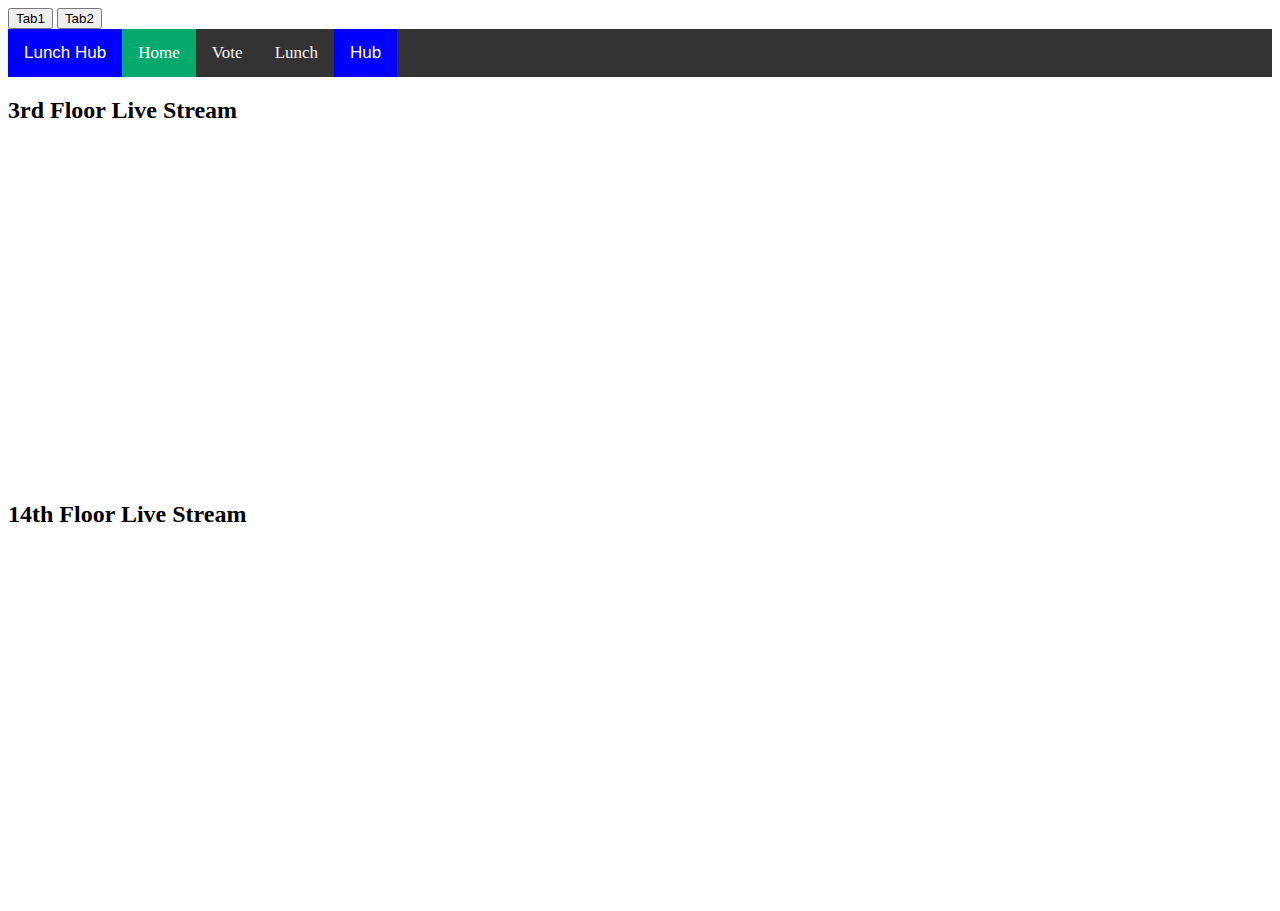
<file: index.html>
<!DOCTYPE html>
<html>
   <div class="tab">
      <button class="tablinks" (click)="function1()">Tab1</button>
      <button class="tablinks" (click)="function2()">Tab2</button>
   </div>
   <head>
    <link rel="stylesheet" type="text/css" href="index.css">
      <div class="topnav">
        <a class = "logo" href="#lunchhub">Lunch Hub</a>
        <a class="active" href="/index.html">Home</a>
        <a href="./form.html">Vote</a>
        <a href="./lunch.html">Lunch</a>
        <a class = "logo" href="./home.html">Hub</a>
        
      </div>

      <title>3rd Floor Live Stream</title>
   </head>
   <body>
      <h2>3rd Floor Live Stream</h2>
      <br />
      <iframe width="560" height="315" src="https://www.youtube.com/embed/HOk8siZLZqk" frameborder="0" allowfullscreen></iframe>
      </iframe>
   </body>
   <title>14th Floor Live Stream</title>
   </head>
   <body>
      
      <h2>14th Floor Live Stream</h2>
      <br />
      <iframe width="560" height="315" src="https://www.youtube.com/embed/HOk8siZLZqk" frameborder="0" allowfullscreen></iframe>
      </iframe>
       <li>
        </li> 

        <!-- <object type="text/html" data="https://daltonschool.flikisdining.com/menu/dalton-school/lunch/2023-02-22">
        </object> -->
        <script src="api.js"></script> 

   </body>
   
</html>
</file>
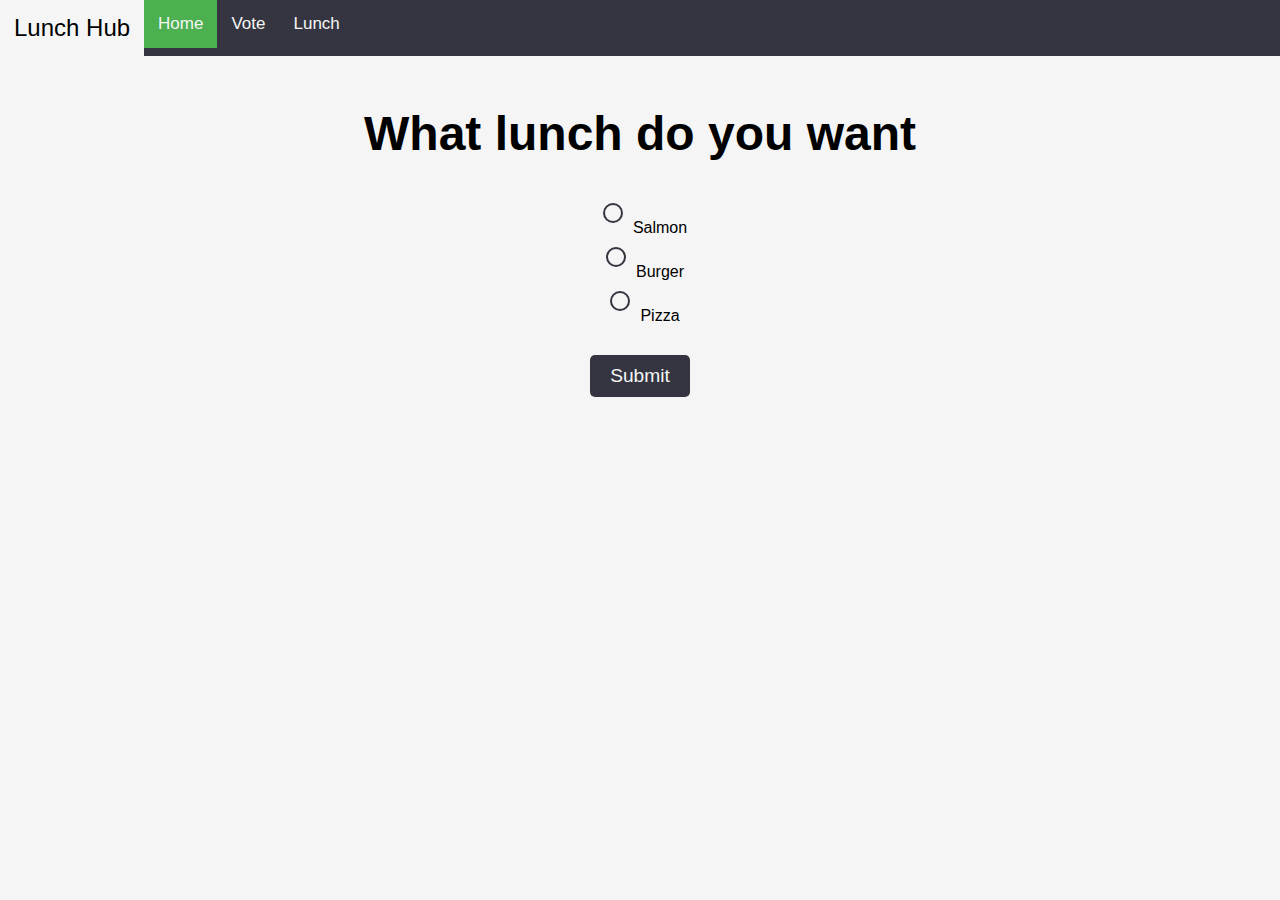
<file: form.html>
<!DOCTYPE html>
<html>
<head>
	<link rel="stylesheet" type="text/css" href="form.css">
      <div class="topnav">
        <a class = "logo" href="#lunchhub">Lunch Hub</a>
        <a class="active" href="/index.html">Home</a>
        <a href="./form.html">Vote</a>
        <a href="./lunch.html">Lunch</a>
	</div>
	<title>Vote on Next Week's lunch!</title>
</head>
<body>
	<h1>What lunch do you want</h1>
	<form>
		<input type="radio" name="lunch" value="Salmon">Salmon<br>
		<input type="radio" name="lunch" value="Burger">Burger<br>
		<input type="radio" name="lunch" value="Pizza">Pizza<br>
		<button type="submit">Submit</button>
	</form>

	<div id="form-submitted-message" style="display:none;">
		<p>Form submitted successfully!</p>
	  </div>

	  <script>
		const form = document.querySelector('form');
		const message = document.querySelector('#form-submitted-message');
  
		form.addEventListener('submit', (event) => {
		  event.preventDefault(); 
		  message.style.display = 'block'; 
		  form.reset(); 
		});
	  </script>
</body>
</html>
</file>
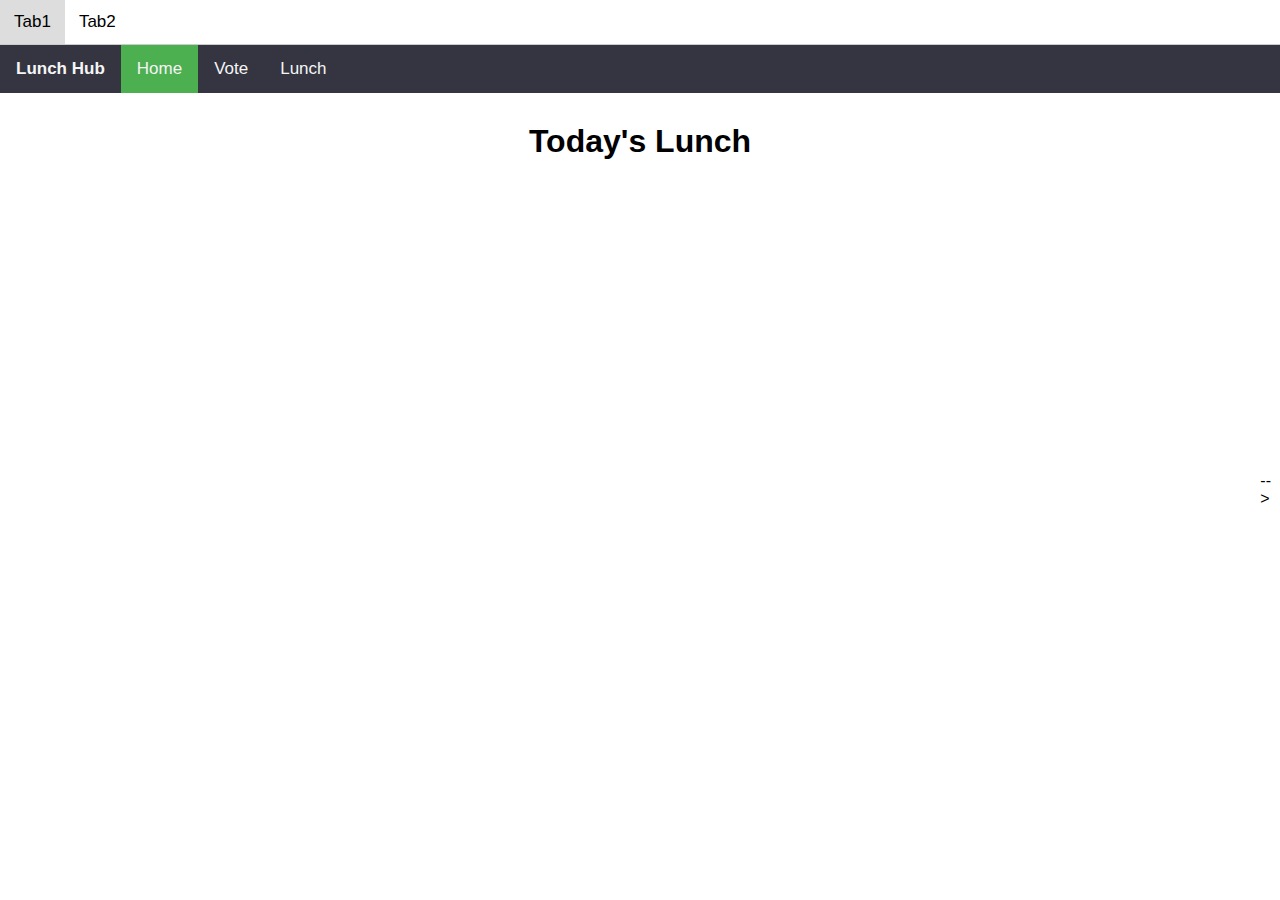
<file: lunch.html>
<!DOCTYPE html>
<html>
  <head>
    <div class="tab">
      <button class="tablinks" (click)="function1()">Tab1</button>
      <button class="tablinks" (click)="function2()">Tab2</button>
    </div>
    <link rel="stylesheet" type="text/css" href="lunch.css">
      <div class="topnav">
        <a class = "logo" href="#lunchhub">Lunch Hub</a>
        <a class="active" href="/index.html">Home</a>
        <a href="./form.html">Vote</a>
        <a href="./lunch.html">Lunch</a>
      </div>
    <title>My API Page</title>
  </head>
  <body>
    <h1>Today's Lunch</h1>
    <script src="api.js"></script>

    <div id="website-container">
        <iframe src="https://daltonschool.flikisdining.com/menu/dalton-school/lunch/2023-02-24" width="1000" height="1000"></iframe> -->
    </div>
    <div id="api-data"></div>

    
    <div id="menu"></div>
    <script>
      fetch('https://daltonschool.flikisdining.com/menu/api/weeks/school/dalton-school/menu-type/lunch/2023/02/24/?format=api')
        .then(response => response.json())
        .then(data => {
          let menu = document.getElementById('menu');
          let items = data.menu_items;
          let html = '';
          items.forEach(item => {
            html += `<p>${item.name}</p>`;
          });
          menu.innerHTML = html;
        })
        .catch(error => {
          console.error('Error:', error);
        });
    </script>

  </body>
</html>
</file>
<file: index.css>
.header {
    padding: 60px;
    text-align: center;
    background: #1abc9c;
    color: white;
    font-size: 30px;
  }



.topnav {
  background-color: #333;
  overflow: hidden;
}


.topnav a {
  float: left;
  color: #f2f2f2;
  text-align: center;
  padding: 14px 16px;
  text-decoration: none;
  font-size: 17px;
}


.topnav a:hover {
  background-color: #ddd;
  color: black;
}

.topnav a.active {
  background-color: #04AA6D;
  color: white;
}

.topnav a.logo {
    background-color: blue;
    color: white;
    font-family:Verdana, Geneva, Tahoma, sans-serif
  }
</file>
<file: form.css>
/* General styles */

body {
  font-family: Verdana, Geneva, Tahoma, sans-serif;
  background-color: whitesmoke;
  margin: 0;
}

h1 {
  text-align: center;
  margin-top: 50px;
  font-size: 3rem;
}

form {
  max-width: 500px;
  margin: 0 auto;
  text-align: center;
}

input[type="radio"] {
  display: inline-block;
  margin: 10px;
  appearance: none;
  -webkit-appearance: none;
  width: 20px;
  height: 20px;
  border: 2px solid #343541;
  border-radius: 50%;
  outline: none;
  transition: all 0.3s ease-in-out;
}

input[type="radio"]:checked {
  background-color: #343541;
}

button[type="submit"] {
  display: block;
  margin: 30px auto;
  background-color: #343541;
  color: whitesmoke;
  font-size: 1.2rem;
  padding: 10px 20px;
  border: none;
  border-radius: 5px;
  cursor: pointer;
  transition: all 0.3s ease-in-out;
}

#form-submitted-message {
color: green;
text-align: center;
font-family: Verdana, Geneva, Tahoma, sans-serif;
}

button[type="submit"]:hover {
  background-color: #343541;
}

/* Navigation styles */

.topnav {
  background-color: #343541;
  overflow: hidden;
}

.topnav a {
  float: left;
  color: whitesmoke;
  text-align: center;
  padding: 14px 14px;
  text-decoration: none;
  font-size: 17px;
}

.topnav a.logo {
  font-size: 1.5rem;
}

.topnav a:hover {
  background-color: whitesmoke;
  color: black;
}

.topnav a.active {
  background-color: #4CAF50;
  color: whitesmoke;
}
</file>
<file: lunch.css>
/* CSS styling for the Lunch Hub website */

/* Global styles */
body {
  font-family: Verdana, Geneva, Tahoma, sans-serif;
  margin: 0;
}

/* Header styles */
.topnav {
  background-color: #343541;
  overflow: hidden;
}

.topnav a {
  float: left;
  color: whitesmoke;
  text-align: center;
  padding: 14px 16px;
  text-decoration: none;
  font-size: 17px;
}

.topnav a:hover {
  background-color: whitesmoke;
  color: #343541;
}

.active {
  background-color: #4CAF50;
  color: whitesmoke;
}

.logo {
  font-weight: bold;
  font-size: 24px;
}

/* Main content styles */
h1 {
  text-align: center;
  margin-top: 30px;
}

#website-container {
  display: flex;
  justify-content: center;
  align-items: center;
  margin-top: 30px;
}

iframe {
  width: 100%;
  height: 600px;
  border: none;
}

#api-data {
  text-align: center;
  margin-top: 30px;
}

#menu p {
  font-size: 18px;
  margin: 10px 0;
}

.tab {
  overflow: hidden;
  border-bottom: 1px solid #ccc;
  background-color: white;
}

.tab button {
  background-color: inherit;
  float: left;
  border: none;
  outline: none;
  cursor: pointer;
  padding: 12px 14px;
  transition: 0.3s;
  font-size: 17px;
}

.tab button:hover {
  background-color: #ddd;
}

.tab button.active {
  background-color: blue;
}

.tabcontent {
  display: block;
  padding: 6px 12px;
  border: 1px solid #ccc;
  border-top: none;
}
.tablinks:focus {border-bottom:1.5px solid blue;}
</file>
